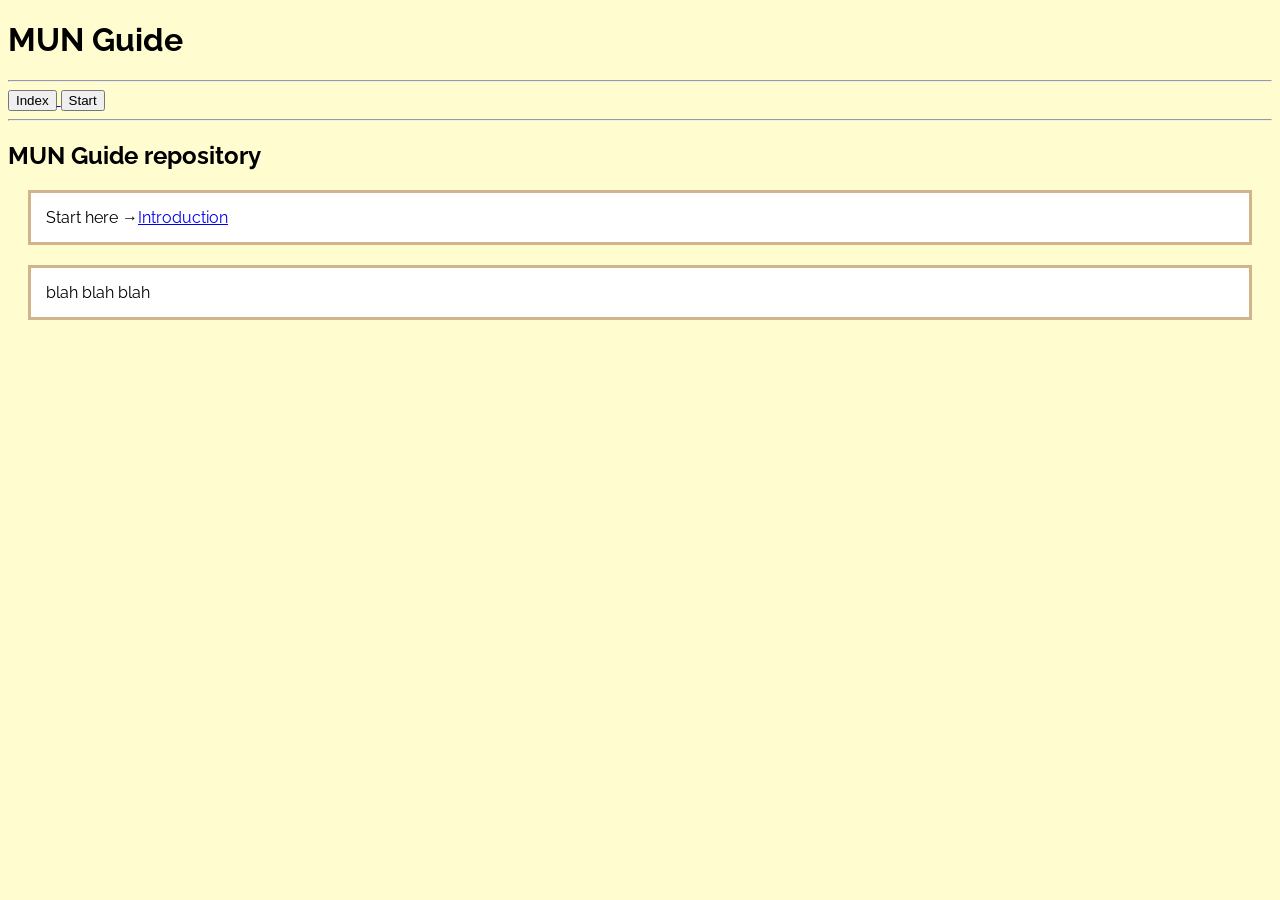
<file: index.html>
<!DOCTYPE html>
<html>
    <head>
        <title>WEbsite(webste)</title>
        <meta charset="utf-8">
        <link rel="preconnect" href="https://fonts.googleapis.com">
        <link rel="preconnect" href="https://fonts.gstatic.com" crossorigin>
        <link href="https://fonts.googleapis.com/css2?family=Raleway:ital,wght@0,100..900;1,100..900&display=swap" rel="stylesheet">
        <link rel="stylesheet" href="group1.css">
    </head>
    <body>
        <h1>MUN Guide</h1>
        <hr>
        <a href="index.html">
            <button type="button">Index</button>
        </a>
        <a href="page1.html">
            <button type="button">Start</button>
        </a>
        <hr>
        <h2>MUN Guide repository</h2>
        <p class="text">Start here →<a href="page1.html">Introduction</a></p>
        <p class="text">blah blah blah</p>
    </body>
</html>
</file>
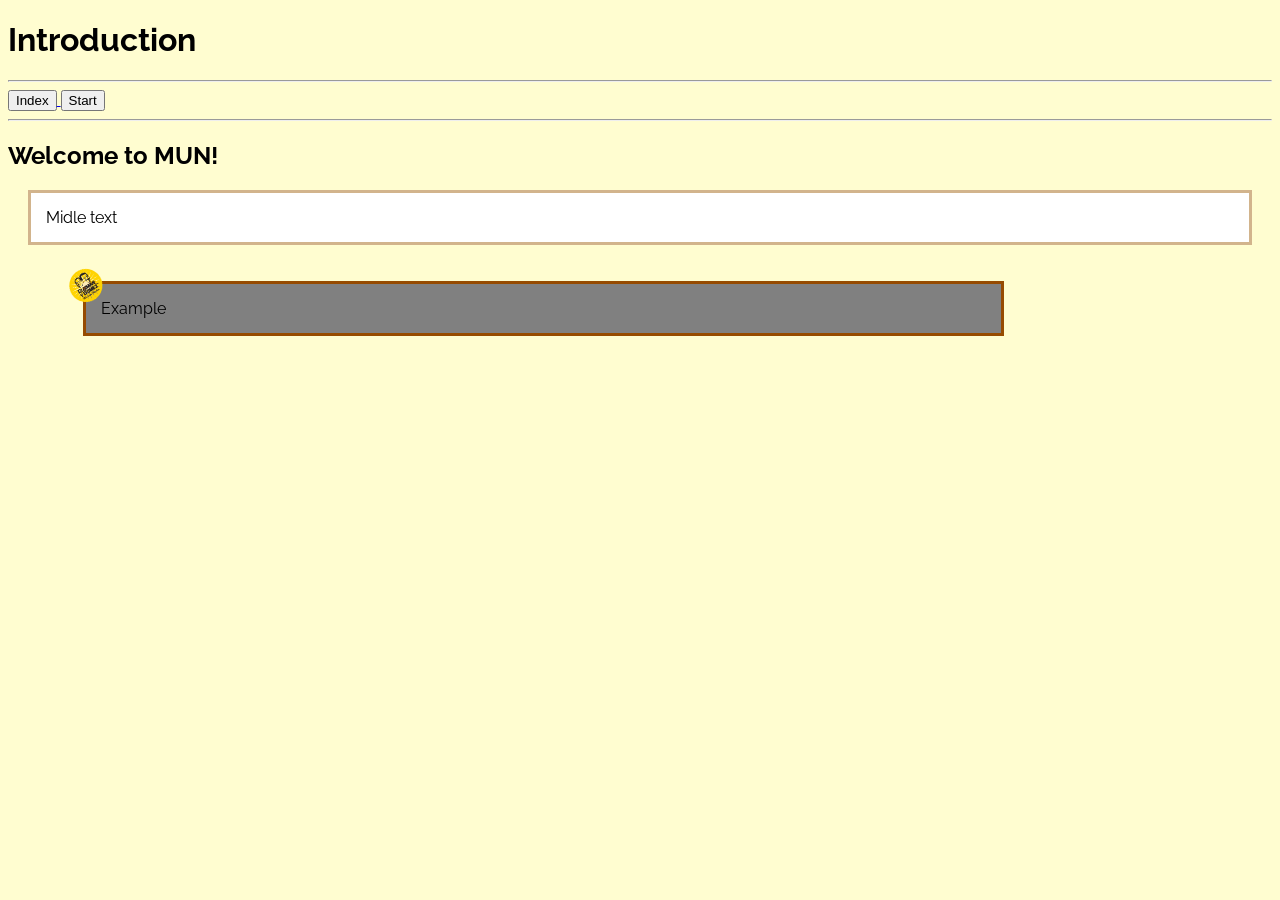
<file: page1.html>
<!DOCTYPE html>
<html>
    <head>
        <title>WEbsite(page1)</title>
        <meta charset="utf-8">
        <link rel="preconnect" href="https://fonts.googleapis.com">
        <link rel="preconnect" href="https://fonts.gstatic.com" crossorigin>
        <link href="https://fonts.googleapis.com/css2?family=Raleway:ital,wght@0,100..900;1,100..900&display=swap" rel="stylesheet">
        <link rel="stylesheet" href="group1.css">
    </head>
    <body>
        <h1>Introduction</h1>
        <hr>
        <a href="index.html">
            <button type="button">Index</button>
        </a>
        <a href="page1.html">
            <button type="button">Start</button>
        </a>
        <hr>
        <section>
            <h2>Welcome to MUN!</h2>
            <p class="text">Midle text</p>
            <div class="vert">
                <img src="guzman.jpg" alt="guzman" height=40px width=40px>
            </div>
                <p class="example">Example</p>
        </section>
    </body>
</html>
</file>
<file: group1.css>
body {
    background-color: #FFFDD0;
    color: black;
    font-family: "Raleway",helvetica;
    }

.text {
    border: 3px solid #D2B48C;
    padding: 15px;
    margin: 20px;
    background-color: white; 
    }
.example {
    display: inline-block;
    border: 3px solid #964B00;
    padding: 15px;
    width: 70%;
    margin-left: 75px;
    background-color: grey;
    order: 2;
    }
.vert {
    display: inline-block;
    height: 50px;
    transform: rotate(335deg);
    padding-left: 0px;
    margin-left: 60px;
    position: absolute;
    }
</file>
